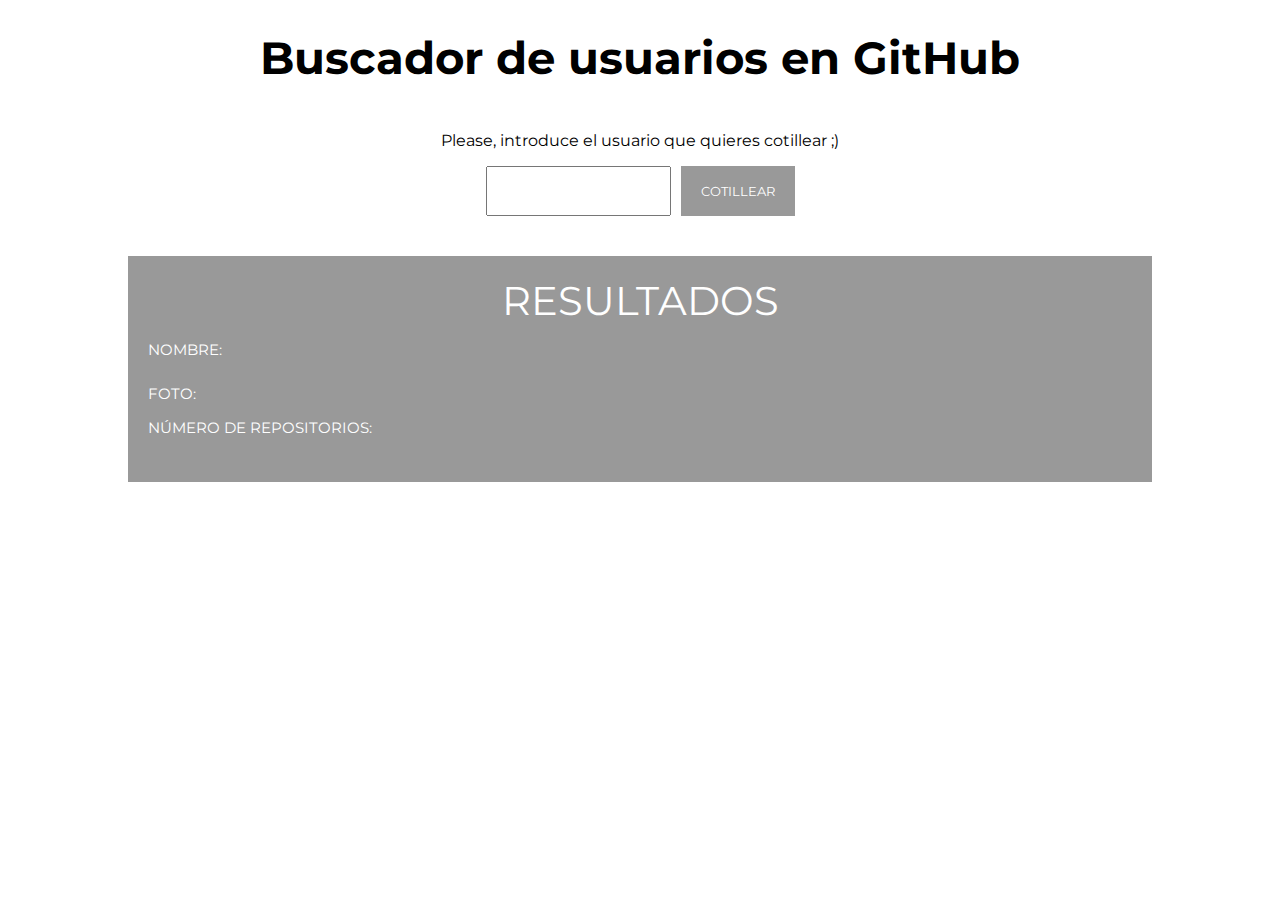
<file: ajaxexercise/index.html>
<!DOCTYPE html>
<html>
  <head>
    <meta charset="utf-8">
    <title>AJAX EXERCISE</title>
    <link href="https://fonts.googleapis.com/css?family=Montserrat" rel="stylesheet">
    <link rel="stylesheet" href="css/index.css">
  </head>

  <body>
    <h1 class="title">Buscador de usuarios en GitHub</h1>
    <p>Please, introduce el usuario que quieres cotillear ;)</p>
    <div class="input-submit">
      <input class="input-profile" type="text" name="input-name">
      <button class="uppercase btn-submit" type="button" name="button">Cotillear</button>
    </div>
    <div class="results-container">
      <p class="uppercase results-title">Resultados</p>
      <p class="uppercase label-info">Nombre:</p>
      <p class="uppercase github-info name-profile"></p>
      <p class="uppercase label-info">Foto:</p>
      <div class="img-profile-container"></div>
      <p class="uppercase label-info">Número de repositorios:</p>
      <p class="uppercase github-info number-repo"></p>
    </div>
  </body>

  <script src="js/main.js" charset="utf-8"></script>

</html>
</file>
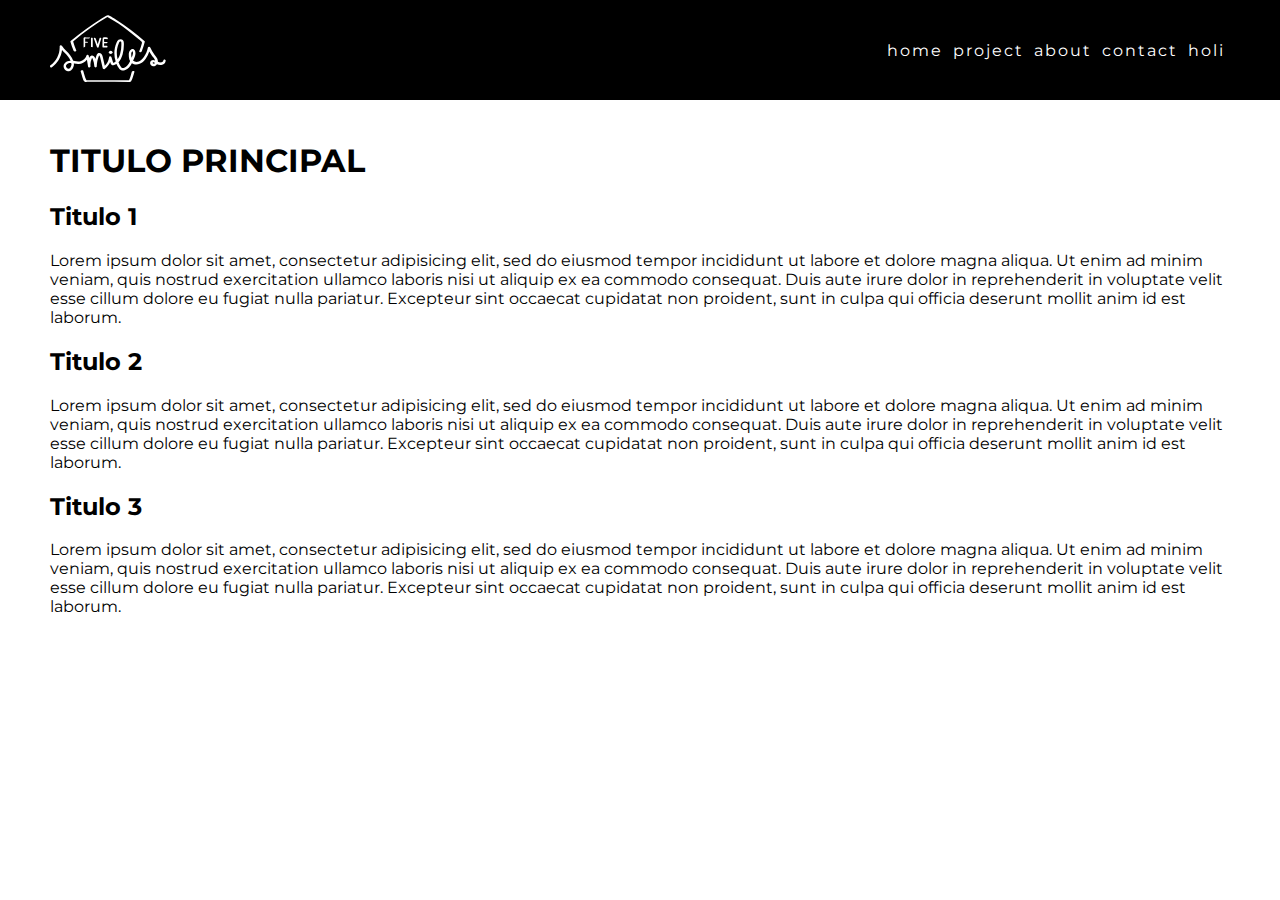
<file: menudesplegable/index.html>
<!DOCTYPE html>
<html>
  <head>
    <meta charset="utf-8">
    <title>MENU DESPLEGABLE</title>
    <meta name="viewport" content="width=device-width">
    <link href="https://fonts.googleapis.com/css?family=Montserrat:400,600" rel="stylesheet">
    <link rel="stylesheet" href="css/index.css">
  </head>
  <body>
    <header class="header">
      <a href="#" class="logo">
        <img class="logo-img" src="img/logo.svg" alt="Logo Five Smiles">
      </a>
      <ul class="nav-desktop">
      </ul>
      <button type="button" name="btn-menu" class="burguer-menu"><img src="img/burguer-menu.svg" alt=""></button>
      <ul class="nav-responsive">
      </ul>
    </header>

    <main>
      <h1>TITULO PRINCIPAL</h1>
      <h2>Titulo 1</h2>
      <p>Lorem ipsum dolor sit amet, consectetur adipisicing elit, sed do eiusmod tempor incididunt ut labore et dolore magna aliqua. Ut enim ad minim veniam, quis nostrud exercitation ullamco laboris nisi ut aliquip ex ea commodo consequat. Duis aute irure dolor in reprehenderit in voluptate velit esse cillum dolore eu fugiat nulla pariatur. Excepteur sint occaecat cupidatat non proident, sunt in culpa qui officia deserunt mollit anim id est laborum.</p>
      <h2>Titulo 2</h2>
      <p>Lorem ipsum dolor sit amet, consectetur adipisicing elit, sed do eiusmod tempor incididunt ut labore et dolore magna aliqua. Ut enim ad minim veniam, quis nostrud exercitation ullamco laboris nisi ut aliquip ex ea commodo consequat. Duis aute irure dolor in reprehenderit in voluptate velit esse cillum dolore eu fugiat nulla pariatur. Excepteur sint occaecat cupidatat non proident, sunt in culpa qui officia deserunt mollit anim id est laborum.</p>
      <h2>Titulo 3</h2>
      <p>Lorem ipsum dolor sit amet, consectetur adipisicing elit, sed do eiusmod tempor incididunt ut labore et dolore magna aliqua. Ut enim ad minim veniam, quis nostrud exercitation ullamco laboris nisi ut aliquip ex ea commodo consequat. Duis aute irure dolor in reprehenderit in voluptate velit esse cillum dolore eu fugiat nulla pariatur. Excepteur sint occaecat cupidatat non proident, sunt in culpa qui officia deserunt mollit anim id est laborum.</p>
    </main>

    <script src="js/main2.js" charset="utf-8"></script>

  </body>
</html>
</file>
<file: ajaxexercise/css/index.css>
* {
  -webkit-box-sizing: border-box;
          box-sizing: border-box; }

body {
  margin: 0;
  display: -webkit-box;
  display: -ms-flexbox;
  display: flex;
  -webkit-box-orient: vertical;
  -webkit-box-direction: normal;
      -ms-flex-direction: column;
          flex-direction: column;
  -webkit-box-align: center;
      -ms-flex-align: center;
          align-items: center;
  width: 100%; }

body {
  font-family: 'Montserrat', sans-serif; }

.title {
  font-size: 45px; }

.results-title {
  font-size: 40px;
  text-align: center;
  margin: 0; }

.label-info {
  font-size: 15px; }

.github-info {
  margin-left: 20px;
  font-size: 25px;
  margin-top: 0; }

.results-container {
  background-color: rgba(0, 0, 0, 0.4);
  color: white;
  margin-top: 40px;
  width: 80%;
  margin-left: auto;
  margin-right: auto;
  padding: 20px; }

.input-submit {
  display: -webkit-box;
  display: -ms-flexbox;
  display: flex;
  -webkit-box-align: center;
      -ms-flex-align: center;
          align-items: center; }

.input-profile {
  height: 50px;
  margin-right: 10px; }

.img-profile-container {
  width: 150px;
  margin-left: 20px; }

.img-repo {
  width: 100%; }

.btn-submit {
  background-color: rgba(0, 0, 0, 0.4);
  color: white;
  border: none;
  cursor: pointer;
  height: 50px;
  padding: 0 20px;
  font-family: 'Montserrat', sans-serif; }

.uppercase {
  text-transform: uppercase; }

/*# sourceMappingURL=index.css.map */
</file>
<file: menudesplegable/css/index.css>
* {
  -webkit-box-sizing: border-box;
          box-sizing: border-box; }

body {
  margin: 0;
  overflow-x: hidden; }

a {
  text-decoration: none; }

body {
  font-family: 'Montserrat', sans-serif; }

.format-item {
  letter-spacing: 2px;
  text-decoration: none;
  -webkit-transition: color 0.8s;
  transition: color 0.8s;
  color: white; }

.format-item:hover {
  color: rgba(255, 255, 255, 0.5); }

.burguer-menu {
  background-color: transparent;
  width: 30px;
  padding: 0;
  border: none;
  cursor: pointer;
  -webkit-transition: opacity 0.3s linear;
  transition: opacity 0.3s linear;
  display: none; }

.burguer-menu:hover {
  opacity: 0.5; }

.burguer-menu img {
  width: 100%; }

@media (max-width: 780px) {
  .burguer-menu {
    display: inline; } }
.header {
  background-color: black;
  width: 100%;
  height: 100px;
  display: -webkit-box;
  display: -ms-flexbox;
  display: flex;
  -webkit-box-pack: justify;
      -ms-flex-pack: justify;
          justify-content: space-between;
  -webkit-box-align: center;
      -ms-flex-align: center;
          align-items: center;
  padding: 0 50px;
  position: fixed; }

.logo {
  width: 120px; }

.logo-img {
  width: 100%; }

.nav-desktop {
  list-style: none;
  display: none; }

.format-item-desktop {
  margin: 0 5px; }

.nav-responsive {
  display: -webkit-box;
  display: -ms-flexbox;
  display: flex;
  list-style: none;
  -webkit-box-orient: vertical;
  -webkit-box-direction: normal;
      -ms-flex-direction: column;
          flex-direction: column;
  margin: 0;
  padding: 0;
  right: 0;
  width: 100vw;
  position: absolute;
  top: 100px; }

.nav-item-responsive {
  margin: 0;
  background-color: gray;
  text-align: center;
  padding: 10px 0px;
  width: 100%;
  border-bottom: 1px solid white;
  position: relative;
  right: -100%;
  -webkit-transition: -webkit-transform 0.3s;
  transition: -webkit-transform 0.3s;
  transition: transform 0.3s;
  transition: transform 0.3s, -webkit-transform 0.3s; }

@media (min-width: 780px) {
  .nav-responsive {
    display: none; }

  .nav-desktop {
    display: -webkit-box;
    display: -ms-flexbox;
    display: flex; } }
main {
  padding: 120px 50px 0; }

.active {
  -webkit-transform: translateX(-100%);
          transform: translateX(-100%); }

/*# sourceMappingURL=index.css.map */
</file>
